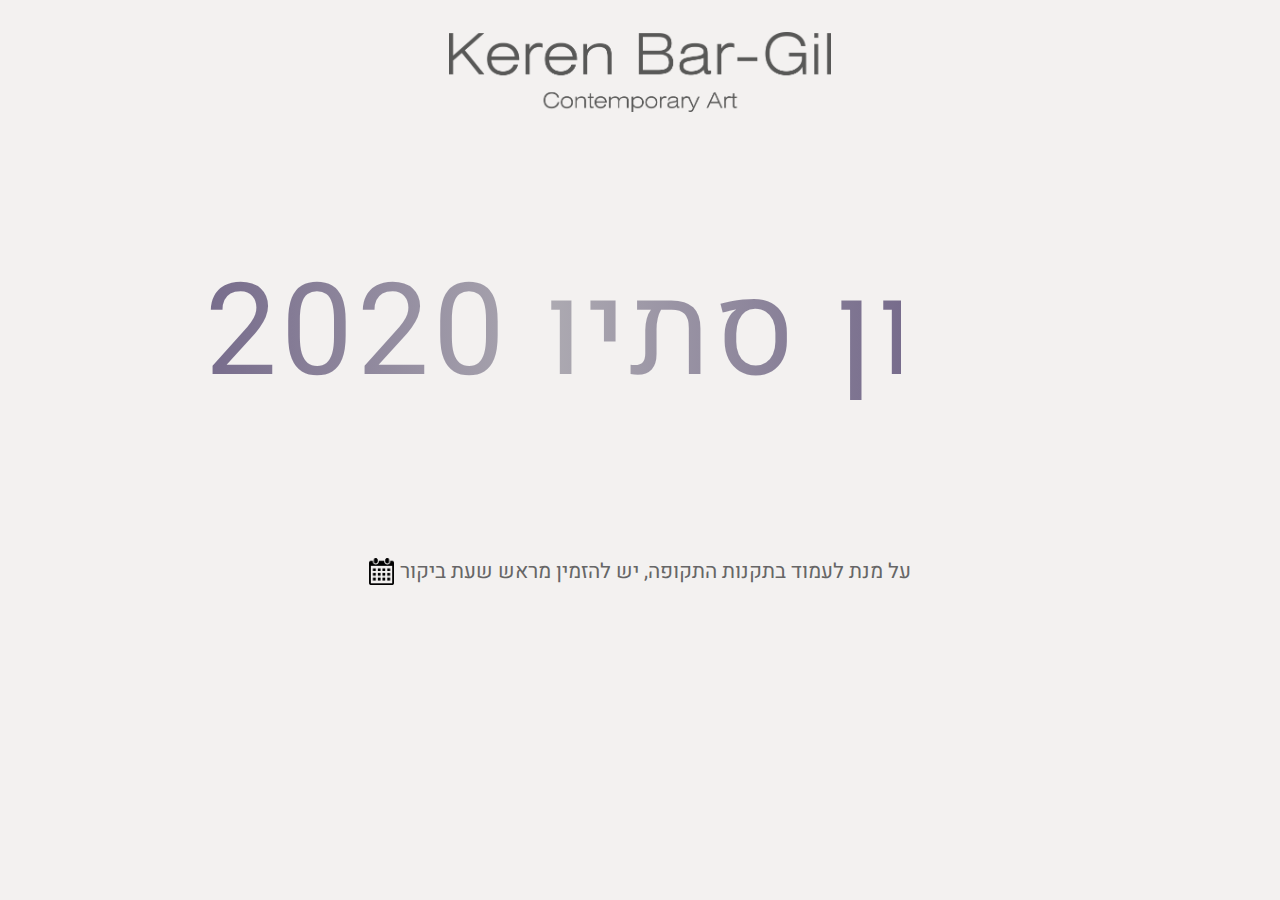
<file: index.html>
<!DOCTYPE html>
<html lang="en">

<head>
    <meta charset=utf-8>
    <meta name="viewport" content="width=device-width, initial-scale=1.0">
    <meta name="theme-color" content="#333641">
    <title>Luminance</title>
    <link rel="stylesheet" href="main.css">
</head>

<body>
    <div>
        <!-- <span>Keren Bar Gil</span> -->
        <div class="img-container">
            <img class="logo" src="icon/logo_gray.png" alt="">
        </div>
        <p>  2020   סלון סתיו </p>
       <a href="https://app.artsvp.co/ea37e5"><img class="schedule" src="icon/img_395492.png" alt=""> על מנת לעמוד בתקנות התקופה, יש להזמין מראש שעת ביקור</a>
    </div>
</body>

</html>
</file>
<file: main.css>
@import url('https://fonts.googleapis.com/css2?family=Heebo&display=swap');
@import url('https://fonts.googleapis.com/css2?family=Heebo&family=Montserrat&display=swap');
body {
    margin: 0;
    padding: 0;
    display: flex;
    justify-content: center;
    align-items: center;
    /* height: 100vh; */
    background-color:#f3f1f0;
  }
  
  p {
    /* position: relative; */
    color:#776c8c;
    font-family: 'Heebo', sans-serif;
    text-transform: uppercase;
    font-size: 8em;
    letter-spacing: 4px;
    overflow: hidden;
    background: linear-gradient(90deg,#776c8c,#aca9b1,#776c8c);
    background-repeat: no-repeat;
    background-size: 80%;
    animation: animate 3s linear infinite;
    -webkit-background-clip: text;
    -webkit-text-fill-color: rgba(255, 255, 255, 0);
  }
  a, img, span{
    display:flex;
    justify-content: center;
    align-items: center;
}
.home .img-container{
    margin-top: 5em;
    display: flex;
    display:flex;
    justify-content: center;
    align-items: center;
}

.img-container {
    margin-top: 2em;
    margin-bottom: 2em;
	display: flex;
    display:flex;
    justify-content: center;
    align-items: center;
}
 .home  span{
      color: rgb(87, 87, 87);
      font-size: 4em;
      text-align: center;
      font-family: 'Montserrat', sans-serif;
  }

  a{
    text-decoration: none;
    color: rgb(102, 102, 102);
    font-family: 'Heebo', sans-serif;
    font-size: 1.3em;
  }
  img.schedule{
      margin-right: 6px;
      height: 1.3em;
  }
  img.logo{
    height:5em ;

  }
  
  @keyframes animate {
    0% {
      background-position: 400%;
    }
    100% {
      background-position: -400%;
    }
  }

  /*---- Media Queries ---------*/
@media(max-width: 1040px) {
    .img-container{
        margin-top: 4em;
    }
p{
    font-size: 5em;
    letter-spacing: 3px;
    margin-bottom: 1.5em;
}
.home span{
    font-size: 3em;

}
a{
    text-decoration: none;
    color: rgb(102, 102, 102);
    font-family: 'Heebo', sans-serif;
    font-size: 1em;
  }
  img.schedule{
      margin-right: 4px;
      height: 1em;
  }
  img.logo{
    height:3.5em ;
    margin-bottom: 3.5em;
  }

}

@media(max-width: 728px) {
    .img-container{
        margin-top: 3em;
    }
    p{
        font-size: 4em;
        letter-spacing: 3px;
        margin-bottom: 2.5em;
    }
    .home span{
        font-size: 2em;
    
    }
    a{
        text-decoration: none;
        color: rgb(102, 102, 102);
        font-family: 'Heebo', sans-serif;
        font-size: 0.8em;
      }
      img.schedule{
          margin-right: 4px;
          height: 0.81em;
      }
      img.logo{
        height:3em ;
        margin-bottom: 4em;
      }
}

@media(max-width: 520px) {
    .img-container{
        margin-top: 3em;
    }
    p{
        font-size: 2.8em;
        letter-spacing: 2.4px;
        margin-bottom: 3.5em;
    }
    span{
        font-size: 2em;
    
    }
    a{
        text-decoration: none;
        color: rgb(102, 102, 102);
        font-family: 'Heebo', sans-serif;
        font-size: 0.75em;
      }
      img.schedule{
          margin-right: 4px;
          height: 0.8em;
      }
      img.logo{
        height:3em ;
      margin-bottom: 7em;
      }
}
.large_grid .item .image,
.large_grid .item .area{
    box-sizing: border-box;
    vertical-align: top;
    overflow: hidden;
    position: relative;
}
.large_grid .item:after {
    content: "";
    display: block;
    height: 0;
    clear: both;
    overflow: hidden;
}
.scroll-container.standard .medium_grid .item.visible {
        opacity: 1;
        transform: translateZ(0);
    }
	.large_grid .item .image img,
	.large_grid .item .area	{
    max-width: none;
    margin: 0;
    display: block;
    transition: transform .2s ease-out;
    object-position: 50% 50%;
    object-fit: cover;
   
}
.large_grid .item .image,
.large_grid .item .area{
    transform: translate3d(0,50px,0);
    opacity:1;
}
.large_grid .item.animate-from-bottom .area, .large_grid .item.animate-from-top .area, .large_grid .item .area,
.large_grid .item.animate-from-bottom .image, .large_grid .item.animate-from-top .image, .large_grid .item .image {
    transition: transform 5s cubic-bezier(.18,1,.21,1),opacity 5s cubic-bezier(.18,1,.21,1);
}
.large_grid .item.visible .area,
.large_grid .item.visible .image {
    opacity: 1;
    transform: translateZ(0);
}
</file>
